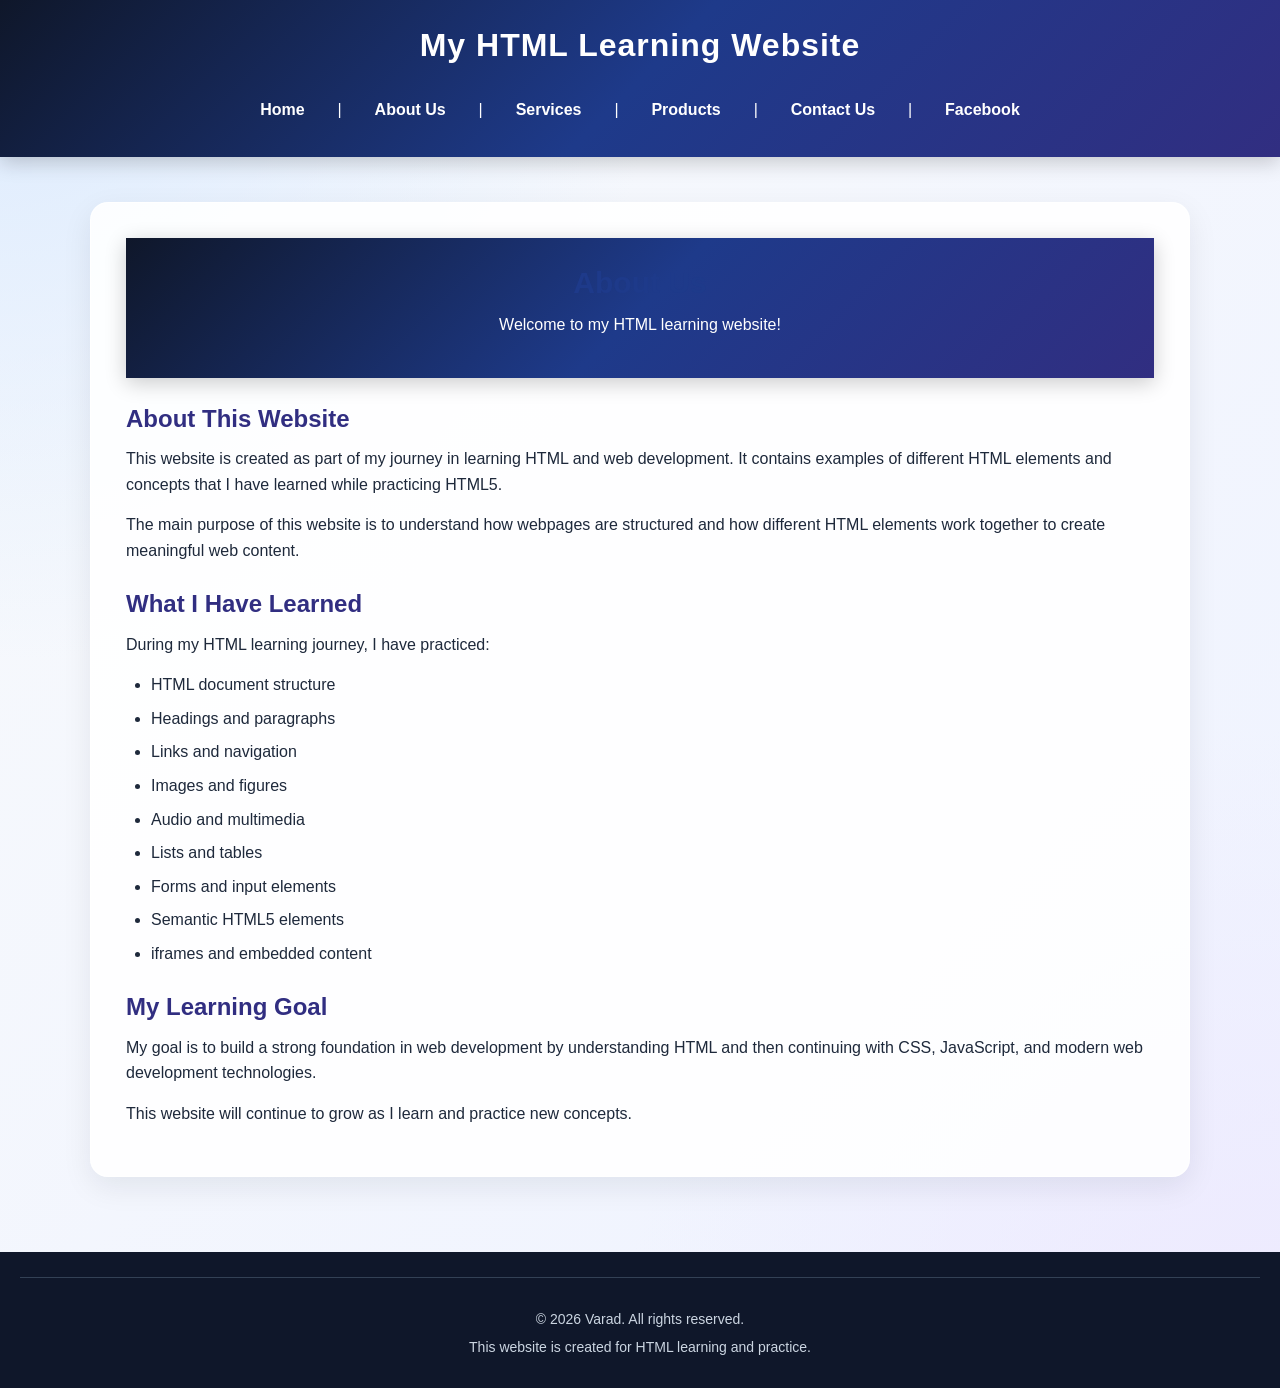
<file: about_us.html>
<!DOCTYPE html>
<html lang="en">

<head>
    <meta charset="UTF-8">
    <meta name="viewport" content="width=device-width, initial-scale=1.0">

    <meta name="description"
        content="Learn more about Varad and his HTML learning journey.">

    <title>About Us | My HTML Learning Website</title>
        <link rel="stylesheet" href="style.css">

</head>

<body>

    <!-- ==================== Header Start ==================== -->
    <header>

        <h1>My HTML Learning Website</h1>

        <nav aria-label="Main navigation">
            <a href="./index.html">Home</a>
            &nbsp; | &nbsp;
            <a href="./about_us.html" aria-current="page">About Us</a>
            &nbsp; | &nbsp;
            <a href="./services.html">Services</a>
            &nbsp; | &nbsp;
            <a href="./products.html">Products</a>
            &nbsp; | &nbsp;
            <a href="./contact_us.html">Contact Us</a>
            &nbsp; | &nbsp;
            <a
                href="https://www.facebook.com/"
                target="_blank"
                rel="noopener noreferrer">
                Facebook
            </a>
        </nav>

    </header>
    <!-- ==================== Header End ==================== -->


    <!-- ==================== Main Content Start ==================== -->
    <main>

        <article>

            <header>
                <h2>About Us</h2>

                <p>
                    Welcome to my HTML learning website!
                </p>
            </header>

            <section>
                <h3>About This Website</h3>

                <p>
                    This website is created as part of my journey in learning
                    HTML and web development. It contains examples of different
                    HTML elements and concepts that I have learned while
                    practicing HTML5.
                </p>

                <p>
                    The main purpose of this website is to understand how
                    webpages are structured and how different HTML elements
                    work together to create meaningful web content.
                </p>
            </section>


            <section>
                <h3>What I Have Learned</h3>

                <p>
                    During my HTML learning journey, I have practiced:
                </p>

                <ul>
                    <li>HTML document structure</li>
                    <li>Headings and paragraphs</li>
                    <li>Links and navigation</li>
                    <li>Images and figures</li>
                    <li>Audio and multimedia</li>
                    <li>Lists and tables</li>
                    <li>Forms and input elements</li>
                    <li>Semantic HTML5 elements</li>
                    <li>iframes and embedded content</li>
                </ul>
            </section>


            <section>
                <h3>My Learning Goal</h3>

                <p>
                    My goal is to build a strong foundation in web development
                    by understanding HTML and then continuing with CSS,
                    JavaScript, and modern web development technologies.
                </p>

                <p>
                    This website will continue to grow as I learn and practice
                    new concepts.
                </p>
            </section>

        </article>

    </main>
    <!-- ==================== Main Content End ==================== -->


    <!-- ==================== Footer Start ==================== -->
    <footer>

        <hr>

        <p>
            &copy; 2026 Varad. All rights reserved.
        </p>

        <p>
            This website is created for HTML learning and practice.
        </p>

    </footer>
    <!-- ==================== Footer End ==================== -->

</body>

</html>
</file>
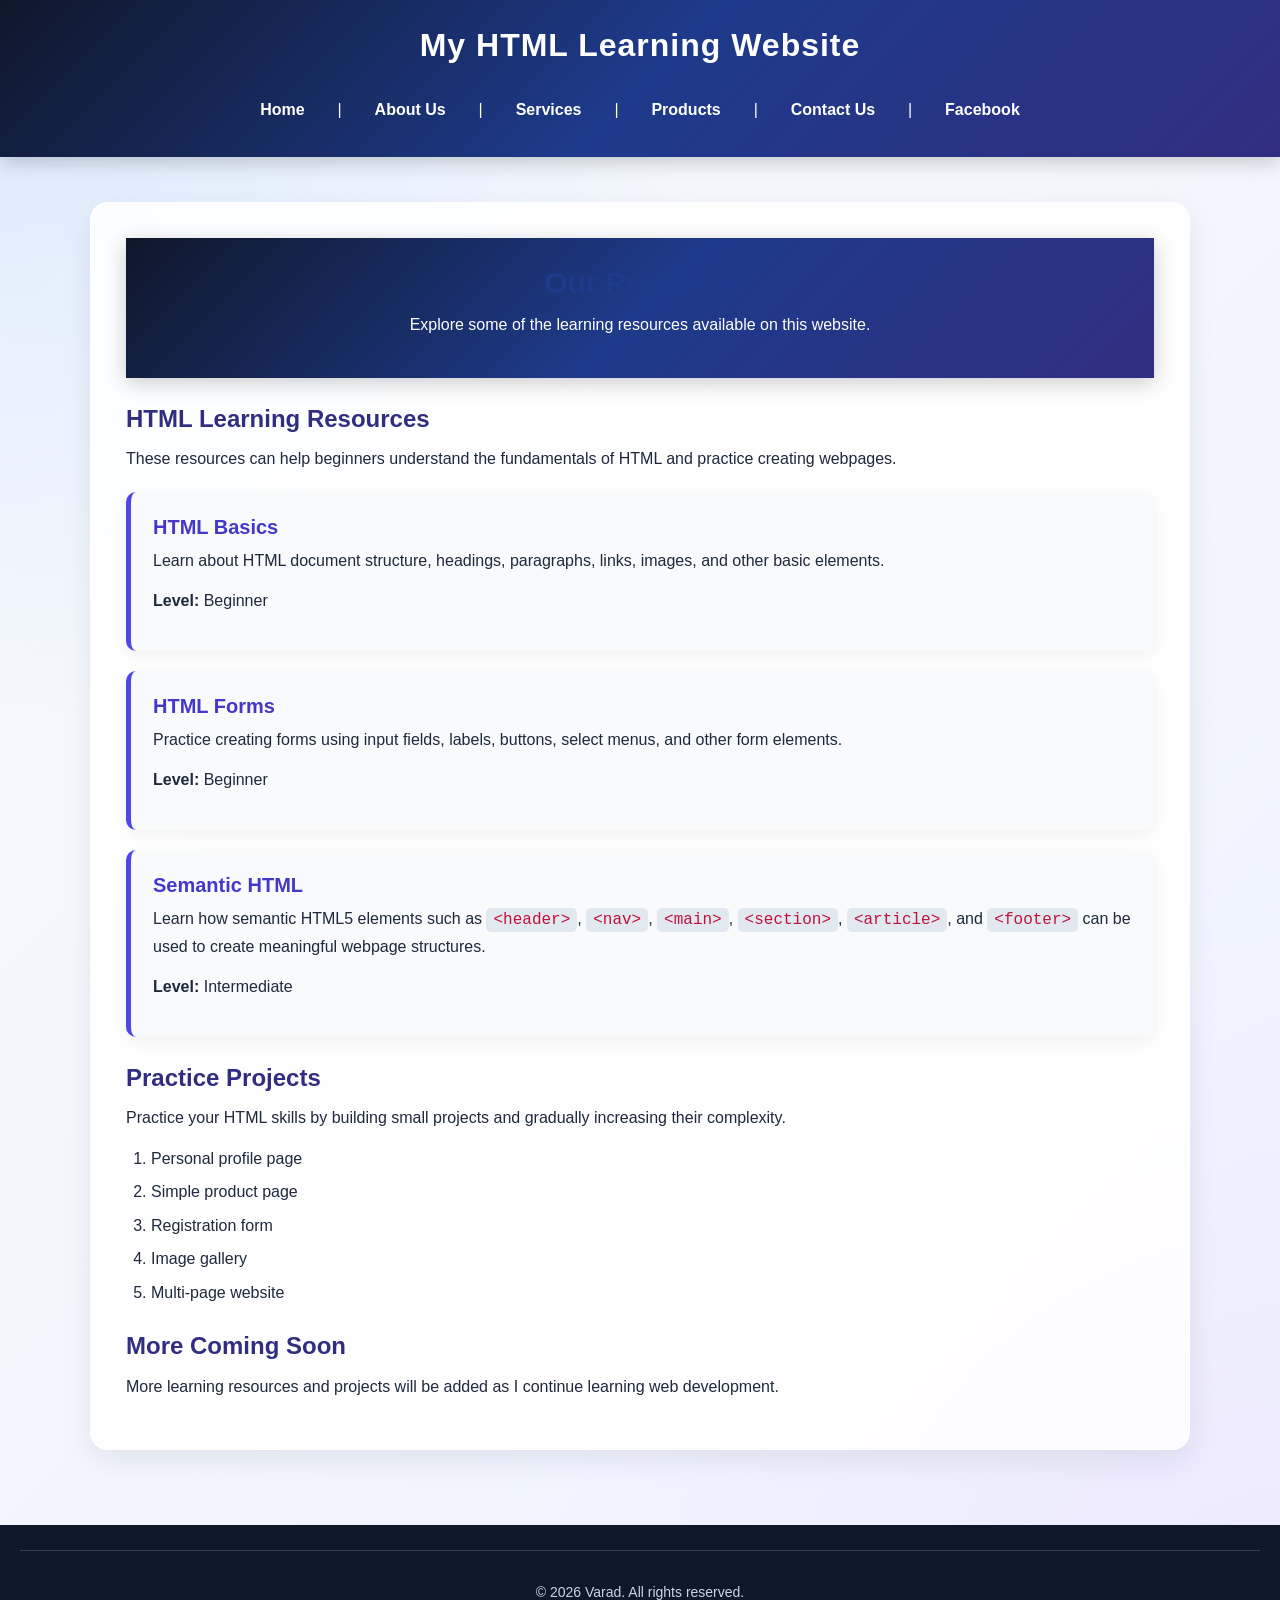
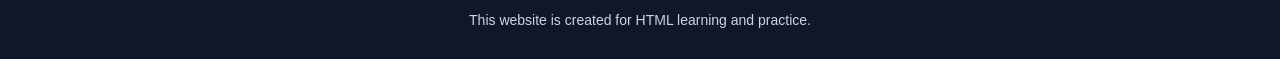
<file: contact_us.html>
<!DOCTYPE html>
<html lang="en">

<head>
    <meta charset="UTF-8">
    <meta name="viewport" content="width=device-width, initial-scale=1.0">

    <meta name="description"
        content="Explore the products and learning resources available on Varad's HTML learning website.">

    <title>Products | My HTML Learning Website</title>
        <link rel="stylesheet" href="style.css">

</head>

<body>

    <!-- ==================== Header Start ==================== -->
    <header>

        <h1>My HTML Learning Website</h1>

        <nav aria-label="Main navigation">
            <a href="./index.html">Home</a>
            &nbsp; | &nbsp;
            <a href="./about_us.html">About Us</a>
            &nbsp; | &nbsp;
            <a href="./services.html">Services</a>
            &nbsp; | &nbsp;
            <a href="./products.html" aria-current="page">Products</a>
            &nbsp; | &nbsp;
            <a href="./contact_us.html">Contact Us</a>
            &nbsp; | &nbsp;
            <a
                href="https://www.facebook.com/"
                target="_blank"
                rel="noopener noreferrer">
                Facebook
            </a>
        </nav>

    </header>
    <!-- ==================== Header End ==================== -->


    <!-- ==================== Main Content Start ==================== -->
    <main>

        <article>

            <header>
                <h2>Our Products</h2>

                <p>
                    Explore some of the learning resources available on
                    this website.
                </p>
            </header>


            <!-- HTML Resources -->
            <section>
                <h3>HTML Learning Resources</h3>

                <p>
                    These resources can help beginners understand the
                    fundamentals of HTML and practice creating webpages.
                </p>

                <article>
                    <h4>HTML Basics</h4>

                    <p>
                        Learn about HTML document structure, headings,
                        paragraphs, links, images, and other basic elements.
                    </p>

                    <p>
                        <strong>Level:</strong> Beginner
                    </p>
                </article>


                <article>
                    <h4>HTML Forms</h4>

                    <p>
                        Practice creating forms using input fields,
                        labels, buttons, select menus, and other form
                        elements.
                    </p>

                    <p>
                        <strong>Level:</strong> Beginner
                    </p>
                </article>


                <article>
                    <h4>Semantic HTML</h4>

                    <p>
                        Learn how semantic HTML5 elements such as
                        <code>&lt;header&gt;</code>,
                        <code>&lt;nav&gt;</code>,
                        <code>&lt;main&gt;</code>,
                        <code>&lt;section&gt;</code>,
                        <code>&lt;article&gt;</code>, and
                        <code>&lt;footer&gt;</code>
                        can be used to create meaningful webpage structures.
                    </p>

                    <p>
                        <strong>Level:</strong> Intermediate
                    </p>
                </article>

            </section>


            <!-- Practice Projects -->
            <section>

                <h3>Practice Projects</h3>

                <p>
                    Practice your HTML skills by building small projects
                    and gradually increasing their complexity.
                </p>

                <ol>
                    <li>Personal profile page</li>
                    <li>Simple product page</li>
                    <li>Registration form</li>
                    <li>Image gallery</li>
                    <li>Multi-page website</li>
                </ol>

            </section>


            <!-- Future Products -->
            <section>

                <h3>More Coming Soon</h3>

                <p>
                    More learning resources and projects will be added
                    as I continue learning web development.
                </p>

            </section>

        </article>

    </main>
    <!-- ==================== Main Content End ==================== -->


    <!-- ==================== Footer Start ==================== -->
    <footer>

        <hr>

        <p>
            &copy; 2026 Varad. All rights reserved.
        </p>

        <p>
            This website is created for HTML learning and practice.
        </p>

    </footer>
    <!-- ==================== Footer End ==================== -->

</body>

</html>
</file>
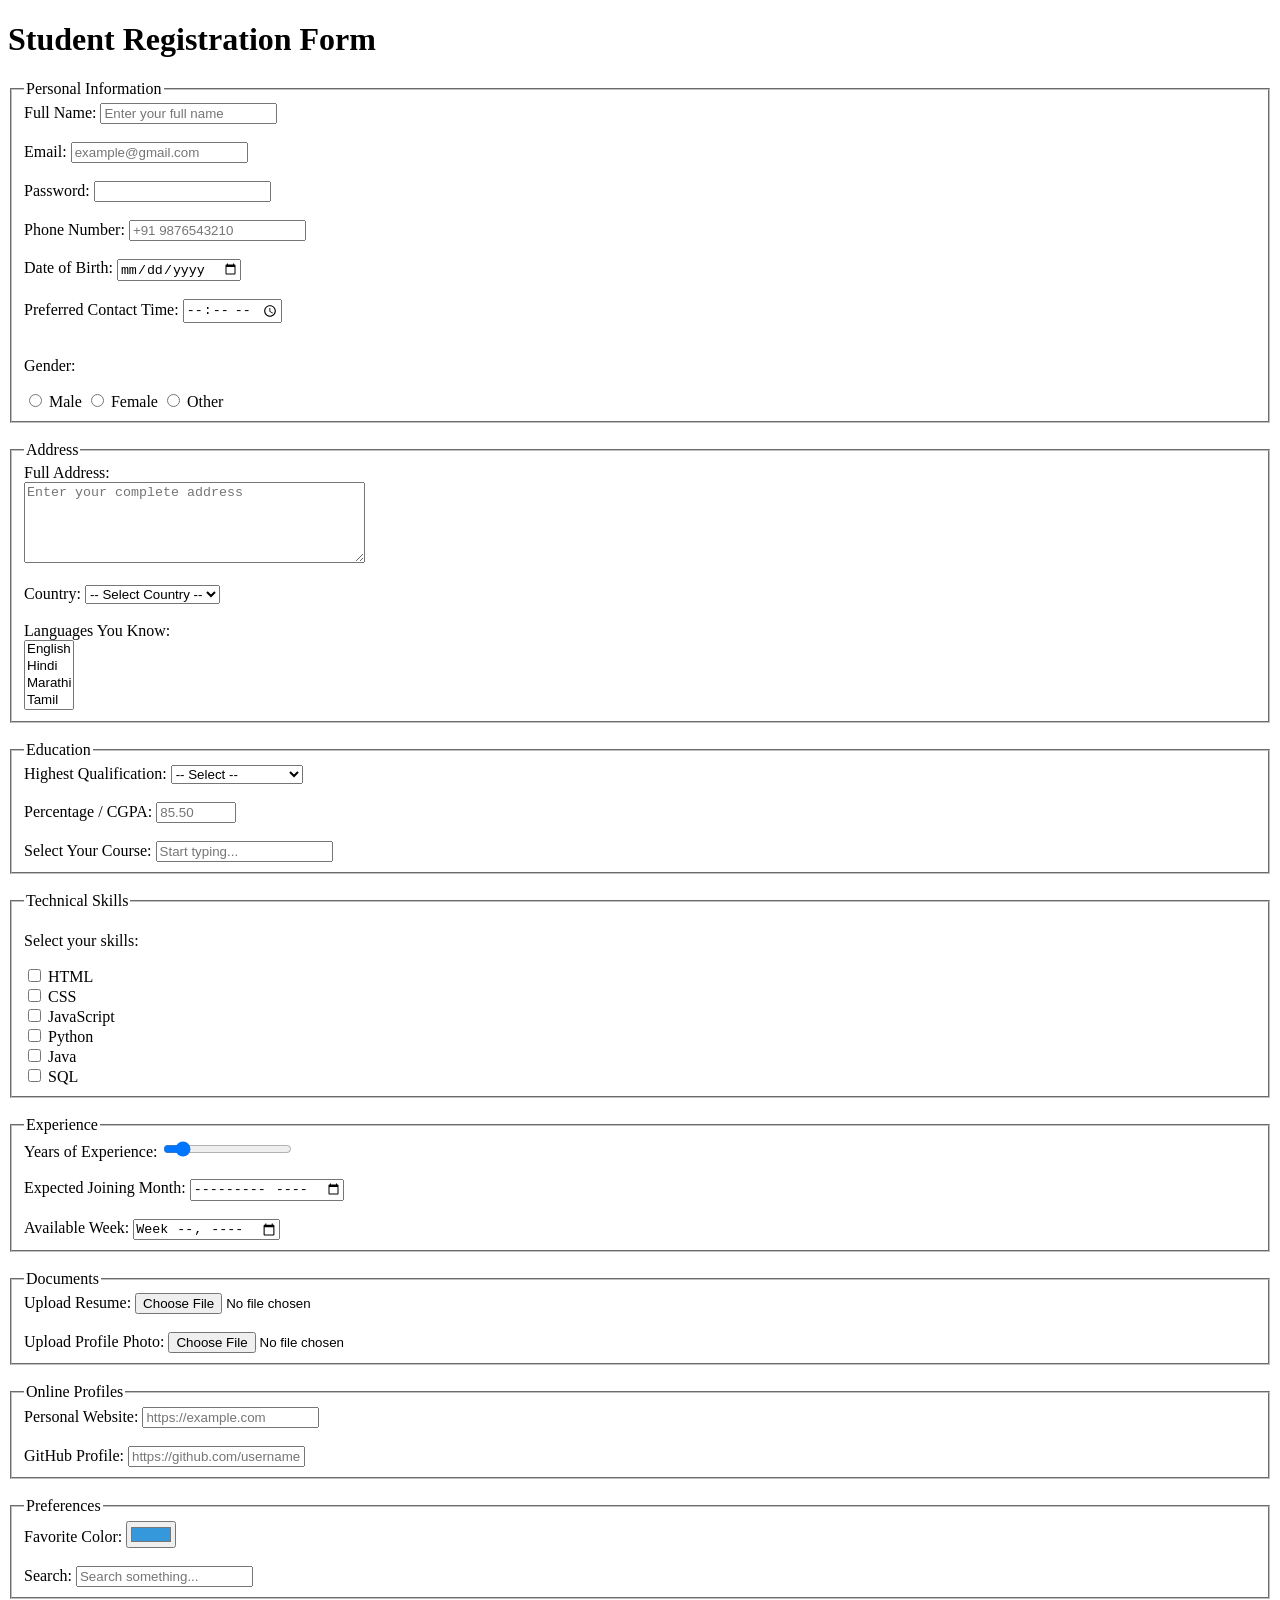
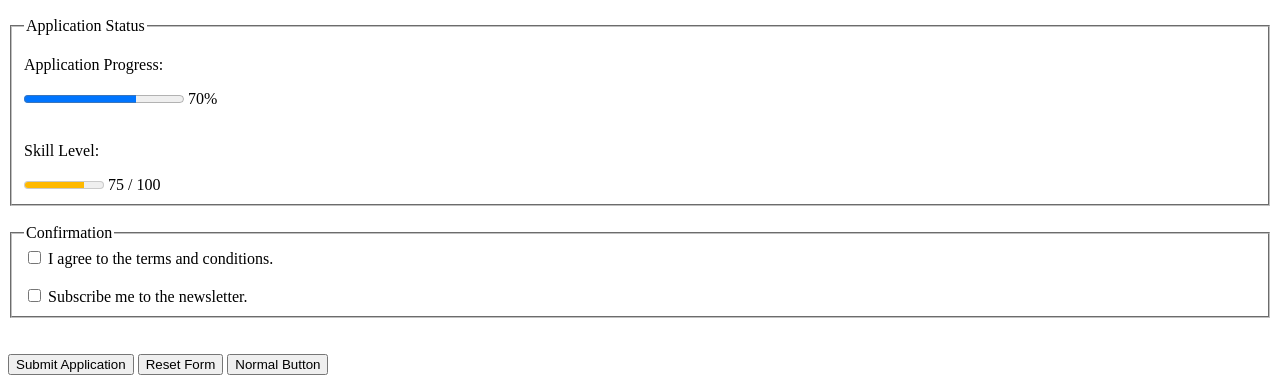
<file: input_types.html>
<!DOCTYPE html>
<html lang="en">
<head>
    <meta charset="UTF-8">
    <meta name="viewport" content="width=device-width, initial-scale=1.0">
    <title>Complete HTML Form Practice</title>
</head>

<body>

    <h1>Student Registration Form</h1>

    <form action="/submit" method="post">

        <!-- ============================= -->
        <!-- 1. PERSONAL INFORMATION -->
        <!-- ============================= -->

        <fieldset>
            <legend>Personal Information</legend>

            <!-- Text -->
            <label for="fullname">Full Name:</label>
            <input
                type="text"
                id="fullname"
                name="fullname"
                placeholder="Enter your full name"
                required
            >
            <br><br>

            <!-- Email -->
            <label for="email">Email:</label>
            <input
                type="email"
                id="email"
                name="email"
                placeholder="example@gmail.com"
                required
            >
            <br><br>

            <!-- Password -->
            <label for="password">Password:</label>
            <input
                type="password"
                id="password"
                name="password"
                minlength="8"
                required
            >
            <br><br>

            <!-- Telephone -->
            <label for="phone">Phone Number:</label>
            <input
                type="tel"
                id="phone"
                name="phone"
                placeholder="+91 9876543210"
            >
            <br><br>

            <!-- Date -->
            <label for="dob">Date of Birth:</label>
            <input
                type="date"
                id="dob"
                name="dob"
            >
            <br><br>

            <!-- Time -->
            <label for="preferred-time">Preferred Contact Time:</label>
            <input
                type="time"
                id="preferred-time"
                name="preferred-time"
            >
            <br><br>

            <!-- Gender - Radio Buttons -->
            <p>Gender:</p>

            <input
                type="radio"
                id="male"
                name="gender"
                value="male"
            >
            <label for="male">Male</label>

            <input
                type="radio"
                id="female"
                name="gender"
                value="female"
            >
            <label for="female">Female</label>

            <input
                type="radio"
                id="other"
                name="gender"
                value="other"
            >
            <label for="other">Other</label>

        </fieldset>


        <br>


        <!-- ============================= -->
        <!-- 2. ADDRESS -->
        <!-- ============================= -->

        <fieldset>
            <legend>Address</legend>

            <!-- Textarea -->
            <label for="address">Full Address:</label>
            <br>

            <textarea
                id="address"
                name="address"
                rows="5"
                cols="40"
                placeholder="Enter your complete address"
            ></textarea>

            <br><br>

            <!-- Select -->
            <label for="country">Country:</label>

            <select id="country" name="country">

                <option value="">-- Select Country --</option>
                <option value="india">India</option>
                <option value="usa">USA</option>
                <option value="uk">United Kingdom</option>
                <option value="canada">Canada</option>
                <option value="australia">Australia</option>

            </select>

            <br><br>

            <!-- Multiple Select -->
            <label for="languages">Languages You Know:</label>
            <br>

            <select
                id="languages"
                name="languages"
                multiple
                size="4"
            >
                <option value="english">English</option>
                <option value="hindi">Hindi</option>
                <option value="marathi">Marathi</option>
                <option value="tamil">Tamil</option>
                <option value="telugu">Telugu</option>
                <option value="bengali">Bengali</option>
            </select>

        </fieldset>


        <br>


        <!-- ============================= -->
        <!-- 3. EDUCATION -->
        <!-- ============================= -->

        <fieldset>
            <legend>Education</legend>

            <label for="qualification">
                Highest Qualification:
            </label>

            <select id="qualification" name="qualification">

                <option value="">-- Select --</option>
                <option value="10th">10th</option>
                <option value="12th">12th</option>
                <option value="diploma">Diploma</option>
                <option value="bachelors">Bachelor's Degree</option>
                <option value="masters">Master's Degree</option>
                <option value="phd">PhD</option>

            </select>

            <br><br>

            <!-- Number -->
            <label for="percentage">
                Percentage / CGPA:
            </label>

            <input
                type="number"
                id="percentage"
                name="percentage"
                min="0"
                max="100"
                step="0.01"
                placeholder="85.50"
            >

            <br><br>

            <!-- Datalist -->
            <label for="course">
                Select Your Course:
            </label>

            <input
                list="courses"
                id="course"
                name="course"
                placeholder="Start typing..."
            >

            <datalist id="courses">
                <option value="Computer Science">
                <option value="Information Technology">
                <option value="Electronics">
                <option value="Mechanical Engineering">
                <option value="Civil Engineering">
                <option value="Business Administration">
                <option value="Data Science">
            </datalist>

        </fieldset>


        <br>


        <!-- ============================= -->
        <!-- 4. SKILLS -->
        <!-- ============================= -->

        <fieldset>
            <legend>Technical Skills</legend>

            <p>Select your skills:</p>

            <!-- Checkboxes -->

            <input
                type="checkbox"
                id="html"
                name="skills"
                value="html"
            >
            <label for="html">HTML</label>

            <br>

            <input
                type="checkbox"
                id="css"
                name="skills"
                value="css"
            >
            <label for="css">CSS</label>

            <br>

            <input
                type="checkbox"
                id="javascript"
                name="skills"
                value="javascript"
            >
            <label for="javascript">JavaScript</label>

            <br>

            <input
                type="checkbox"
                id="python"
                name="skills"
                value="python"
            >
            <label for="python">Python</label>

            <br>

            <input
                type="checkbox"
                id="java"
                name="skills"
                value="java"
            >
            <label for="java">Java</label>

            <br>

            <input
                type="checkbox"
                id="sql"
                name="skills"
                value="sql"
            >
            <label for="sql">SQL</label>

        </fieldset>


        <br>


        <!-- ============================= -->
        <!-- 5. EXPERIENCE -->
        <!-- ============================= -->

        <fieldset>
            <legend>Experience</legend>

            <!-- Range -->
            <label for="experience">
                Years of Experience:
            </label>

            <input
                type="range"
                id="experience"
                name="experience"
                min="0"
                max="20"
                value="2"
            >

            <br><br>

            <!-- Month -->
            <label for="joining-month">
                Expected Joining Month:
            </label>

            <input
                type="month"
                id="joining-month"
                name="joining-month"
            >

            <br><br>

            <!-- Week -->
            <label for="available-week">
                Available Week:
            </label>

            <input
                type="week"
                id="available-week"
                name="available-week"
            >

        </fieldset>


        <br>


        <!-- ============================= -->
        <!-- 6. FILE UPLOAD -->
        <!-- ============================= -->

        <fieldset>
            <legend>Documents</legend>

            <label for="resume">
                Upload Resume:
            </label>

            <input
                type="file"
                id="resume"
                name="resume"
                accept=".pdf,.doc,.docx"
            >

            <br><br>

            <label for="photo">
                Upload Profile Photo:
            </label>

            <input
                type="file"
                id="photo"
                name="photo"
                accept="image/*"
            >

        </fieldset>


        <br>


        <!-- ============================= -->
        <!-- 7. WEBSITE / URL -->
        <!-- ============================= -->

        <fieldset>
            <legend>Online Profiles</legend>

            <label for="website">
                Personal Website:
            </label>

            <input
                type="url"
                id="website"
                name="website"
                placeholder="https://example.com"
            >

            <br><br>

            <label for="github">
                GitHub Profile:
            </label>

            <input
                type="url"
                id="github"
                name="github"
                placeholder="https://github.com/username"
            >

        </fieldset>


        <br>


        <!-- ============================= -->
        <!-- 8. COLOR -->
        <!-- ============================= -->

        <fieldset>
            <legend>Preferences</legend>

            <label for="color">
                Favorite Color:
            </label>

            <input
                type="color"
                id="color"
                name="color"
                value="#3498db"
            >

            <br><br>

            <!-- Search -->
            <label for="search">
                Search:
            </label>

            <input
                type="search"
                id="search"
                name="search"
                placeholder="Search something..."
            >

        </fieldset>


        <br>


        <!-- ============================= -->
        <!-- 9. PROGRESS + METER -->
        <!-- ============================= -->

        <fieldset>
            <legend>Application Status</legend>

            <p>Application Progress:</p>

            <progress
                id="progress"
                value="70"
                max="100"
            >
                70%
            </progress>

            <span>70%</span>

            <br><br>

            <p>Skill Level:</p>

            <meter
                min="0"
                max="100"
                value="75"
                low="30"
                high="80"
                optimum="90"
            >
                75%
            </meter>

            <span>75 / 100</span>

        </fieldset>


        <br>


        <!-- ============================= -->
        <!-- 10. AGREEMENT -->
        <!-- ============================= -->

        <fieldset>
            <legend>Confirmation</legend>

            <input
                type="checkbox"
                id="terms"
                name="terms"
                value="accepted"
                required
            >

            <label for="terms">
                I agree to the terms and conditions.
            </label>

            <br><br>

            <input
                type="checkbox"
                id="newsletter"
                name="newsletter"
                value="yes"
            >

            <label for="newsletter">
                Subscribe me to the newsletter.
            </label>

        </fieldset>


        <br>


        <!-- ============================= -->
        <!-- 11. HIDDEN VALUE -->
        <!-- ============================= -->

        <input
            type="hidden"
            name="form-version"
            value="1.0"
        >


        <!-- ============================= -->
        <!-- 12. BUTTONS -->
        <!-- ============================= -->

        <br>

        <button type="submit">
            Submit Application
        </button>

        <button type="reset">
            Reset Form
        </button>

        <button type="button">
            Normal Button
        </button>

    </form>

</body>
</html>
</file>
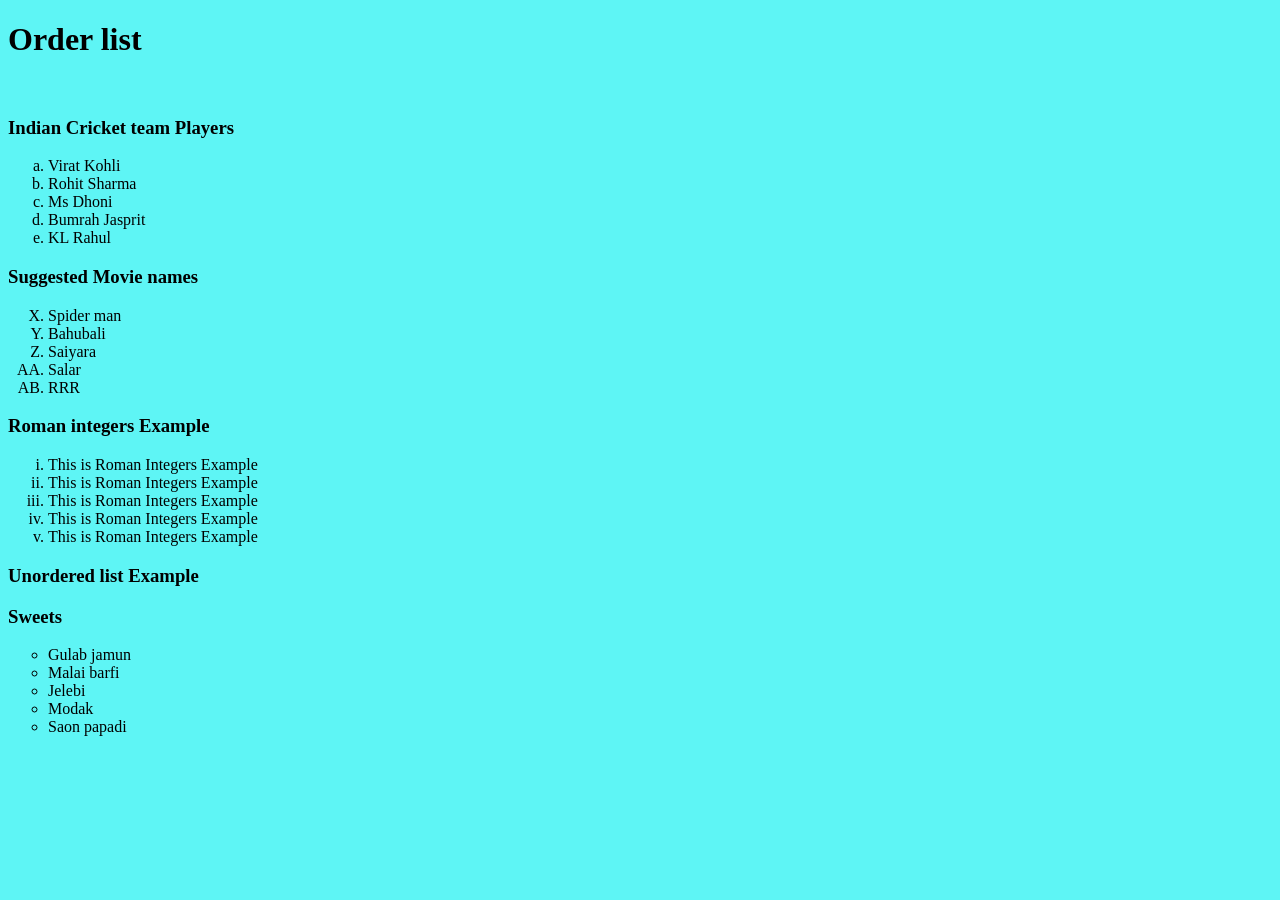
<file: list_types.html>
<!DOCTYPE html>
<html lang="en">
<head>
    <meta charset="UTF-8">
    <meta name="viewport" content="width=device-width, initial-scale=1.0">
    <title>Document</title>
</head>
<body style="background-color: rgb(94, 245, 245);">
    
<!--Order list Example-->
<h1>Order list</h1>
<br>
<h3>Indian  Cricket team Players</h3>
<OL type="a">  <!--Order type is 1234 and type=A,a,i is capital small and roman respectively-->
    <LI>Virat Kohli</LI>
    <li>Rohit Sharma</li>
    <li>Ms Dhoni</li>
    <li>Bumrah Jasprit</li>
    <li>KL Rahul</li>
</OL>
<H3>Suggested Movie names</H3>
<ol type="A" start="24">
    <li>Spider man</li>
    <li>Bahubali</li>
    <li>Saiyara</li>
    <li>Salar</li>
    <li>RRR</li>
</ol>
<H3>Roman integers Example</H3>
<ol type="i">
    <li>This is Roman Integers Example</li>
    <li>This is Roman Integers Example</li>
    <li>This is Roman Integers Example</li>
    <li>This is Roman Integers Example</li>
    <li>This is Roman Integers Example</li>
    
</ol>


<h3>Unordered list Example</h3>
<H3> Sweets </H3>
<ul type="circle">
    <li>Gulab jamun</li>
    <li>Malai barfi</li>
    <li>Jelebi     </li>
    <li>Modak      </li>
    <li>Saon papadi</li>
</ul>


</body>
</html>
</file>
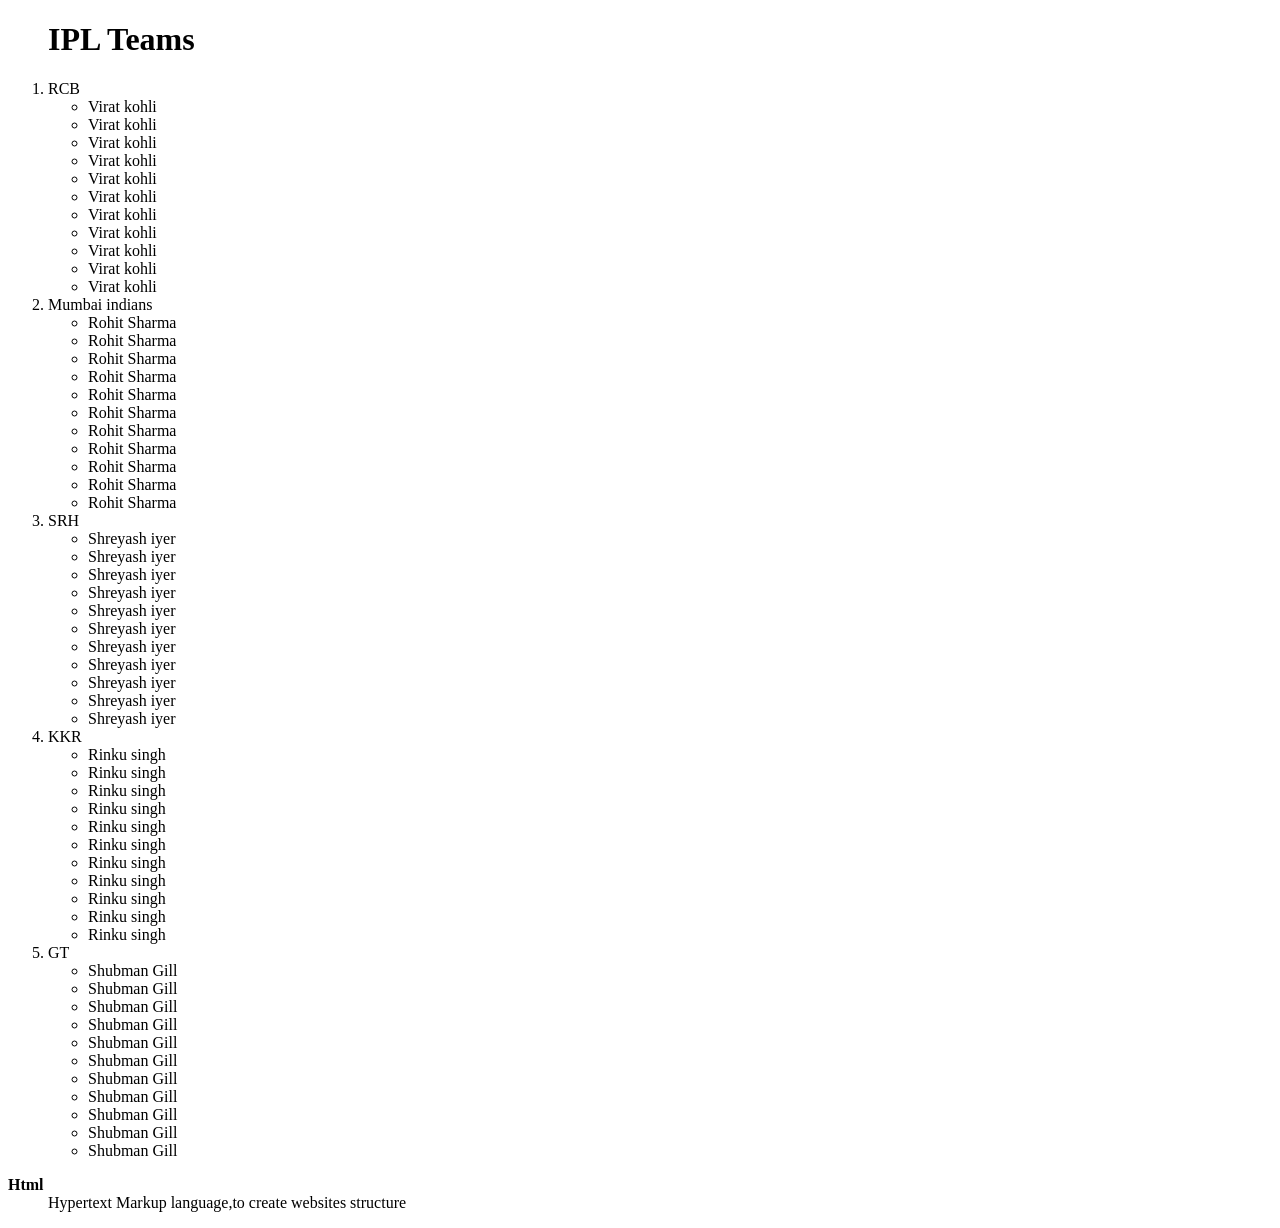
<file: nested_list.html>
<!DOCTYPE html>
<html lang="en">
<head>
    <meta charset="UTF-8">
    <meta name="viewport" content="width=device-width, initial-scale=1.0">
    <title>Document</title>
</head>
<body>
    <ol><h1>IPL Teams</h1>
        <li>RCB
        <ul>
            <li>Virat kohli</li>
            <li>Virat kohli</li>
            <li>Virat kohli</li>
            <li>Virat kohli</li>
            <li>Virat kohli</li>
            <li>Virat kohli</li>
            <li>Virat kohli</li>
            <li>Virat kohli</li>
            <li>Virat kohli</li>
            <li>Virat kohli</li>
            <li>Virat kohli</li>
        </ul>
        </li>
        <li>Mumbai indians
        <ul>
            <li>Rohit Sharma</li>
            <li>Rohit Sharma</li>
            <li>Rohit Sharma</li>
            <li>Rohit Sharma</li>
            <li>Rohit Sharma</li>
            <li>Rohit Sharma</li>
            <li>Rohit Sharma</li>
            <li>Rohit Sharma</li>
            <li>Rohit Sharma</li>
            <li>Rohit Sharma</li>
            <li>Rohit Sharma</li>
        </ul>
        </li>
        <li>SRH
        <ul>
            <li>Shreyash iyer</li>
            <li>Shreyash iyer</li>
            <li>Shreyash iyer</li>
            <li>Shreyash iyer</li>
            <li>Shreyash iyer</li>
            <li>Shreyash iyer</li>
            <li>Shreyash iyer</li>
            <li>Shreyash iyer</li>
            <li>Shreyash iyer</li>
            <li>Shreyash iyer</li>
            <li>Shreyash iyer</li>
        </ul>
    </li>
    <li>KKR
        <ul>
            <li>Rinku singh</li>
            <li>Rinku singh</li>
            <li>Rinku singh</li>
            <li>Rinku singh</li>
            <li>Rinku singh</li>
            <li>Rinku singh</li>
            <li>Rinku singh</li>
            <li>Rinku singh</li>
            <li>Rinku singh</li>
            <li>Rinku singh</li>
            <li>Rinku singh</li>
        </ul>
        </li>
        <li>GT
        <ul>
            <li>Shubman Gill</li>
            <li>Shubman Gill</li>
            <li>Shubman Gill</li>
            <li>Shubman Gill</li>
            <li>Shubman Gill</li>
            <li>Shubman Gill</li>
            <li>Shubman Gill</li>
            <li>Shubman Gill</li>
            <li>Shubman Gill</li>
            <li>Shubman Gill</li>
            <li>Shubman Gill</li>
        </ul>
        </li>  
    </ol>
    <dl>
        <dt><B>
            Html
            </B>
        </dt>
        <dd>
            Hypertext Markup language,to create websites structure</dd>
    </dl>
</body>
</html>
</file>
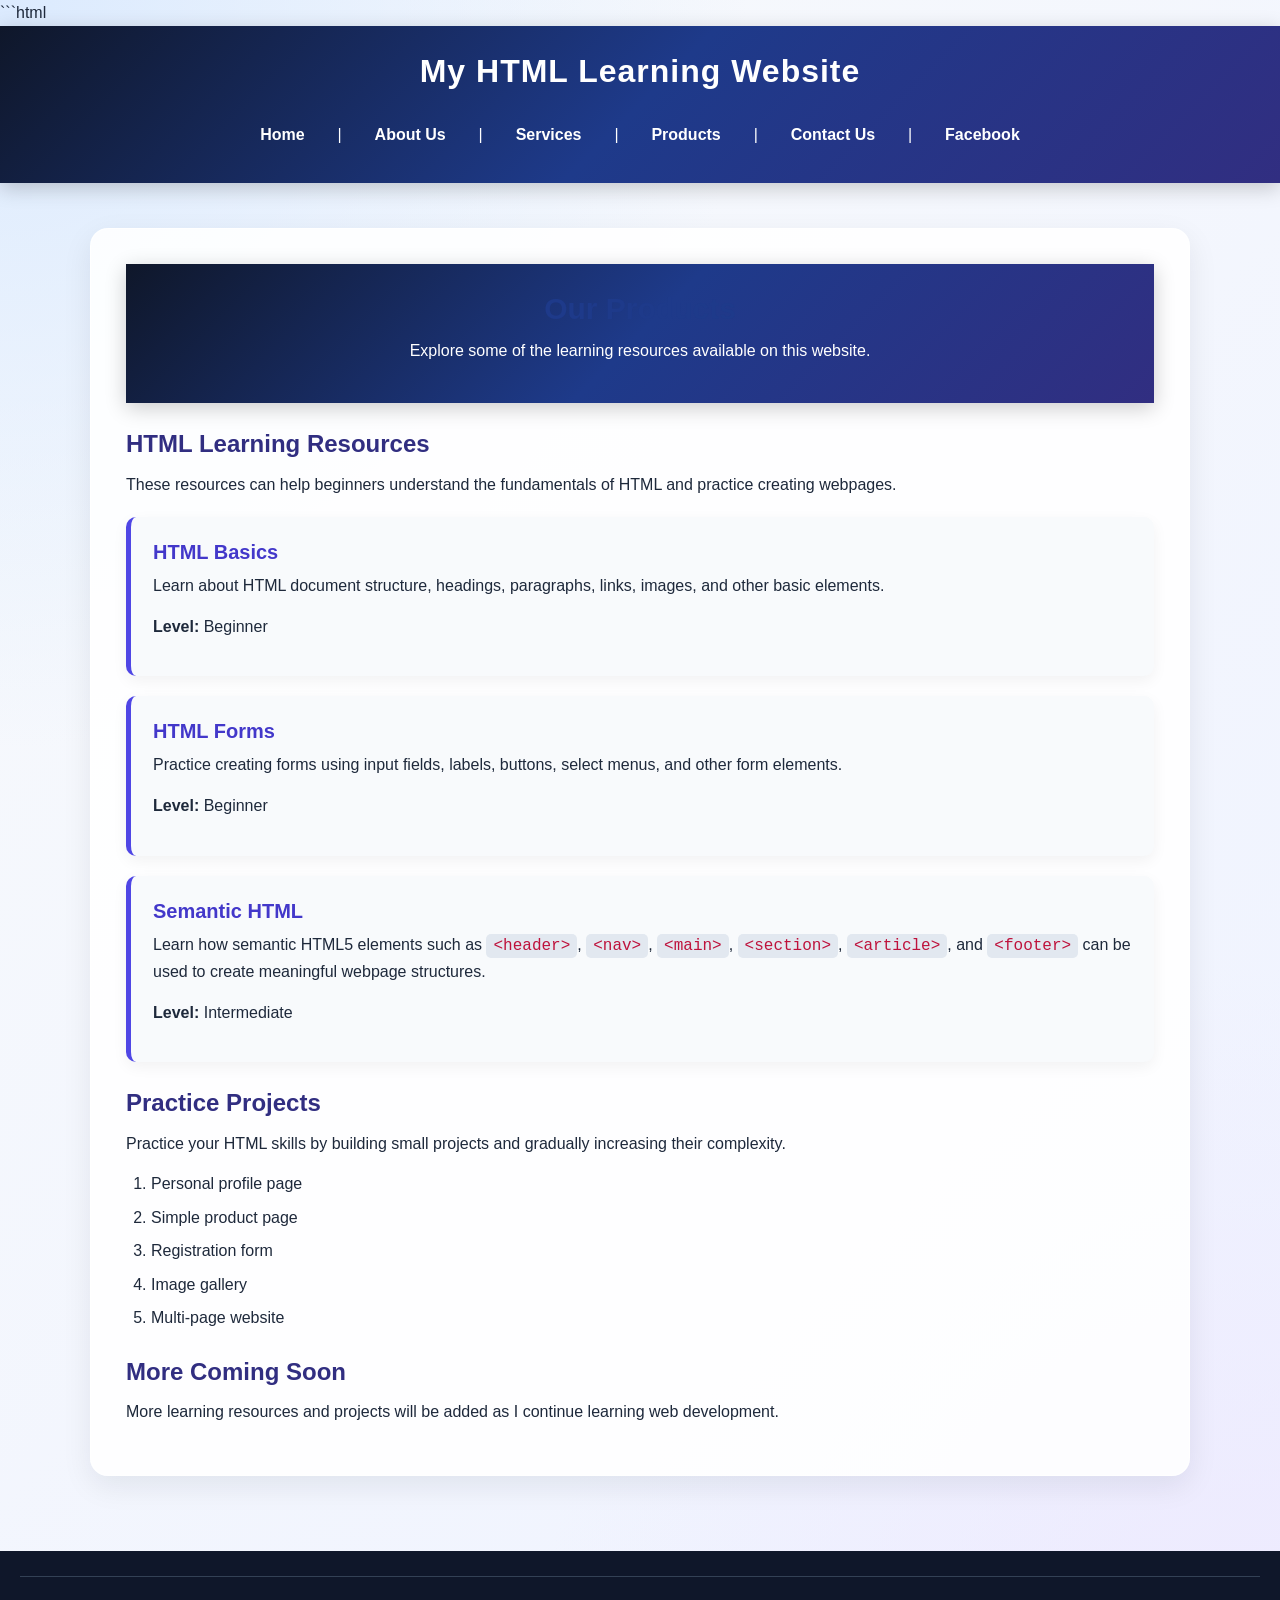
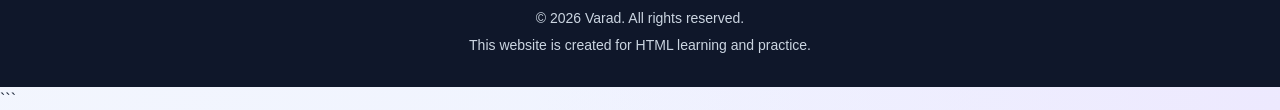
<file: products.html>
```html
<!DOCTYPE html>
<html lang="en">

<head>
    <meta charset="UTF-8">
    <meta name="viewport" content="width=device-width, initial-scale=1.0">

    <meta name="description"
        content="Explore the products and learning resources available on Varad's HTML learning website.">

    <title>Products | My HTML Learning Website</title>
        <link rel="stylesheet" href="style.css">

</head>

<body>

    <!-- ==================== Header Start ==================== -->
    <header>

        <h1>My HTML Learning Website</h1>

        <nav aria-label="Main navigation">
            <a href="./index.html">Home</a>
            &nbsp; | &nbsp;
            <a href="./about_us.html">About Us</a>
            &nbsp; | &nbsp;
            <a href="./services.html">Services</a>
            &nbsp; | &nbsp;
            <a href="./products.html" aria-current="page">Products</a>
            &nbsp; | &nbsp;
            <a href="./contact_us.html">Contact Us</a>
            &nbsp; | &nbsp;
            <a
                href="https://www.facebook.com/"
                target="_blank"
                rel="noopener noreferrer">
                Facebook
            </a>
        </nav>

    </header>
    <!-- ==================== Header End ==================== -->


    <!-- ==================== Main Content Start ==================== -->
    <main>

        <article>

            <header>
                <h2>Our Products</h2>

                <p>
                    Explore some of the learning resources available on
                    this website.
                </p>
            </header>


            <!-- HTML Resources -->
            <section>
                <h3>HTML Learning Resources</h3>

                <p>
                    These resources can help beginners understand the
                    fundamentals of HTML and practice creating webpages.
                </p>

                <article>
                    <h4>HTML Basics</h4>

                    <p>
                        Learn about HTML document structure, headings,
                        paragraphs, links, images, and other basic elements.
                    </p>

                    <p>
                        <strong>Level:</strong> Beginner
                    </p>
                </article>


                <article>
                    <h4>HTML Forms</h4>

                    <p>
                        Practice creating forms using input fields,
                        labels, buttons, select menus, and other form
                        elements.
                    </p>

                    <p>
                        <strong>Level:</strong> Beginner
                    </p>
                </article>


                <article>
                    <h4>Semantic HTML</h4>

                    <p>
                        Learn how semantic HTML5 elements such as
                        <code>&lt;header&gt;</code>,
                        <code>&lt;nav&gt;</code>,
                        <code>&lt;main&gt;</code>,
                        <code>&lt;section&gt;</code>,
                        <code>&lt;article&gt;</code>, and
                        <code>&lt;footer&gt;</code>
                        can be used to create meaningful webpage structures.
                    </p>

                    <p>
                        <strong>Level:</strong> Intermediate
                    </p>
                </article>

            </section>


            <!-- Practice Projects -->
            <section>

                <h3>Practice Projects</h3>

                <p>
                    Practice your HTML skills by building small projects
                    and gradually increasing their complexity.
                </p>

                <ol>
                    <li>Personal profile page</li>
                    <li>Simple product page</li>
                    <li>Registration form</li>
                    <li>Image gallery</li>
                    <li>Multi-page website</li>
                </ol>

            </section>


            <!-- Future Products -->
            <section>

                <h3>More Coming Soon</h3>

                <p>
                    More learning resources and projects will be added
                    as I continue learning web development.
                </p>

            </section>

        </article>

    </main>
    <!-- ==================== Main Content End ==================== -->


    <!-- ==================== Footer Start ==================== -->
    <footer>

        <hr>

        <p>
            &copy; 2026 Varad. All rights reserved.
        </p>

        <p>
            This website is created for HTML learning and practice.
        </p>

    </footer>
    <!-- ==================== Footer End ==================== -->

</body>

</html>
```
</file>
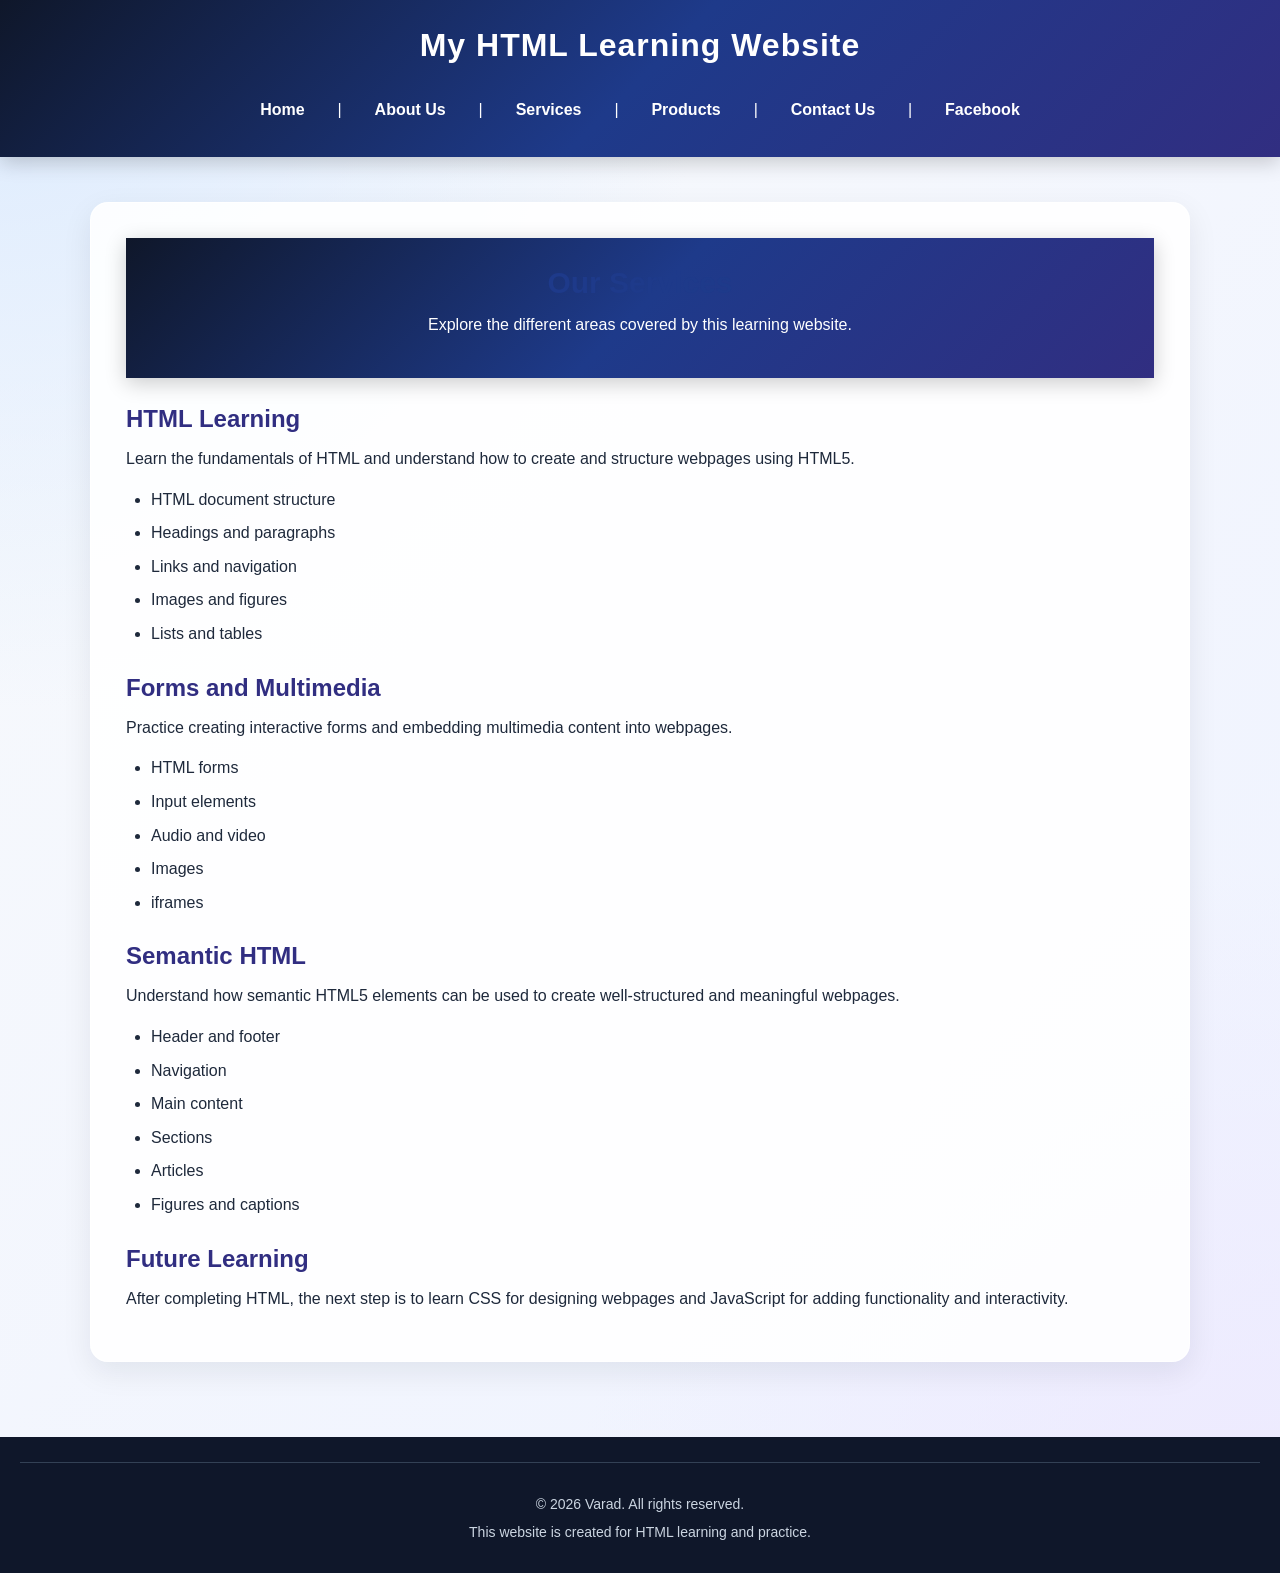
<file: services.html>
<!DOCTYPE html>
<html lang="en">

<head>
    <meta charset="UTF-8">
    <meta name="viewport" content="width=device-width, initial-scale=1.0">

    <meta name="description"
        content="Explore the services available on Varad's HTML learning website.">

    <title>Services | My HTML Learning Website</title>
    <link rel="stylesheet" href="style.css">
</head>

<body>

    <!-- ==================== Header Start ==================== -->
    <header>

        <h1>My HTML Learning Website</h1>

        <nav aria-label="Main navigation">
            <a href="./index.html">Home</a>
            &nbsp; | &nbsp;
            <a href="./about_us.html">About Us</a>
            &nbsp; | &nbsp;
            <a href="./services.html" aria-current="page">Services</a>
            &nbsp; | &nbsp;
            <a href="./products.html">Products</a>
            &nbsp; | &nbsp;
            <a href="./contact_us.html">Contact Us</a>
            &nbsp; | &nbsp;
            <a
                href="https://www.facebook.com/"
                target="_blank"
                rel="noopener noreferrer">
                Facebook
            </a>
        </nav>

    </header>
    <!-- ==================== Header End ==================== -->


    <!-- ==================== Main Content Start ==================== -->
    <main>

        <article>

            <header>
                <h2>Our Services</h2>

                <p>
                    Explore the different areas covered by this learning
                    website.
                </p>
            </header>


            <!-- HTML Learning -->
            <section>
                <h3>HTML Learning</h3>

                <p>
                    Learn the fundamentals of HTML and understand how to
                    create and structure webpages using HTML5.
                </p>

                <ul>
                    <li>HTML document structure</li>
                    <li>Headings and paragraphs</li>
                    <li>Links and navigation</li>
                    <li>Images and figures</li>
                    <li>Lists and tables</li>
                </ul>
            </section>


            <!-- Forms and Multimedia -->
            <section>
                <h3>Forms and Multimedia</h3>

                <p>
                    Practice creating interactive forms and embedding
                    multimedia content into webpages.
                </p>

                <ul>
                    <li>HTML forms</li>
                    <li>Input elements</li>
                    <li>Audio and video</li>
                    <li>Images</li>
                    <li>iframes</li>
                </ul>
            </section>


            <!-- Semantic HTML -->
            <section>
                <h3>Semantic HTML</h3>

                <p>
                    Understand how semantic HTML5 elements can be used to
                    create well-structured and meaningful webpages.
                </p>

                <ul>
                    <li>Header and footer</li>
                    <li>Navigation</li>
                    <li>Main content</li>
                    <li>Sections</li>
                    <li>Articles</li>
                    <li>Figures and captions</li>
                </ul>
            </section>


            <!-- Future Learning -->
            <section>
                <h3>Future Learning</h3>

                <p>
                    After completing HTML, the next step is to learn CSS
                    for designing webpages and JavaScript for adding
                    functionality and interactivity.
                </p>
            </section>

        </article>

    </main>
    <!-- ==================== Main Content End ==================== -->


    <!-- ==================== Footer Start ==================== -->
    <footer>

        <hr>

        <p>
            &copy; 2026 Varad. All rights reserved.
        </p>

        <p>
            This website is created for HTML learning and practice.
        </p>

    </footer>
    <!-- ==================== Footer End ==================== -->

</body>

</html>
</file>
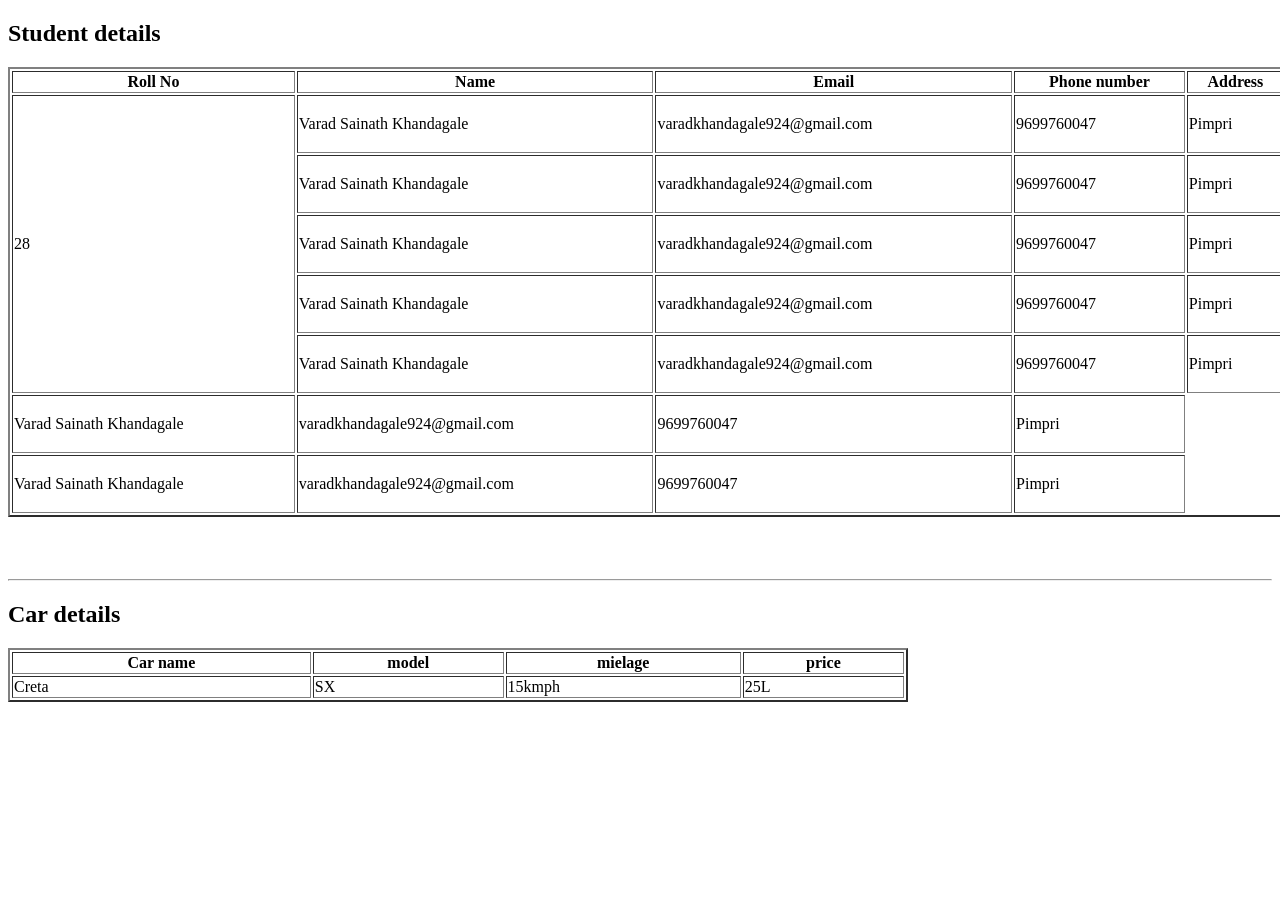
<file: table.html>
<!DOCTYPE html>
<html lang="en">
<head>
    <meta charset="UTF-8">
    <meta name="viewport" content="width=device-width, initial-scale=1.0">
    <title>Document</title>
</head>
<body>
    <h2>Student details</h2>
    <table border="2" style="height: auto;width: 100vw;display:flexbox;justify-content: center;align-items: center;height: 50vh;">
        <thead>
            <tr>
                <th>Roll No</th>
                <th>Name</th>
                <th>Email</th>
                <th>Phone number</th>
                <th>Address</th>
            </tr>
        </thead>
        <tbody>
            <tr>
                <td rowspan="5">28</td>
                <td>Varad Sainath Khandagale</td>
                <td>varadkhandagale924@gmail.com</td>
                <td>9699760047</td>
                <td>Pimpri</td>
            </tr>
            <tr>
                <!-- <td >28</td> -->
                <td>Varad Sainath Khandagale</td>
                <td>varadkhandagale924@gmail.com</td>
                <td>9699760047</td>
                <td>Pimpri</td>
            </tr><tr>
                <!-- <td>28</td> -->
                <td>Varad Sainath Khandagale</td>
                <td>varadkhandagale924@gmail.com</td>
                <td>9699760047</td>
                <td>Pimpri</td>
            </tr><tr>
                <!-- <td>28</td> -->
                <td>Varad Sainath Khandagale</td>
                <td>varadkhandagale924@gmail.com</td>
                <td>9699760047</td>
                <td>Pimpri</td>
            </tr><tr>
                <!-- <td>28</td> -->
                <td>Varad Sainath Khandagale</td>
                <td>varadkhandagale924@gmail.com</td>
                <td>9699760047</td>
                <td>Pimpri</td>
            </tr><tr>
                <!-- <td>28</td> -->
                <td>Varad Sainath Khandagale</td>
                <td>varadkhandagale924@gmail.com</td>
                <td>9699760047</td>
                <td>Pimpri</td>
            </tr><tr>
                <!-- <td>28</td>  -->
                <td>Varad Sainath Khandagale</td>
                <td>varadkhandagale924@gmail.com</td>
                <td>9699760047</td>
                <td>Pimpri</td>
            </tr>
        </tbody>
    </table>
    <br><BR></BR>
    <HR></HR>
    <h2>Car details</h2>
    <table border="2" style="width: 100vh;">
        <thead>
            <tr>
                <th>Car name</th>
                <th>model</th>
                <th>mielage</th>
                <th>price</th>
            </tr>
        </thead>
        <tbody>
            <tr>
                <td>Creta</td>
                <td>SX</td>
                <td>15kmph</td>
                <td>25L</td>
            </tr>
        </tbody>
    </table>
</body>
</html>
</file>
<file: style.css>
/* ========================================
   GLOBAL STYLES
======================================== */

* {
    box-sizing: border-box;
    margin: 0;
    padding: 0;
}

html {
    scroll-behavior: smooth;
}

body {
    font-family: Arial, Helvetica, sans-serif;
    line-height: 1.6;
    color: #1e293b;
    min-height: 100vh;

    background:
        radial-gradient(circle at top left, #dbeafe, transparent 35%),
        radial-gradient(circle at bottom right, #ede9fe, transparent 35%),
        linear-gradient(135deg, #f8fafc, #eef2ff);

    display: flex;
    flex-direction: column;
}


/* ========================================
   HEADER
======================================== */

header {
    background: linear-gradient(
        135deg,
        #0f172a,
        #1e3a8a,
        #312e81
    );

    color: white;
    padding: 25px 20px;
    text-align: center;

    box-shadow: 0 5px 20px rgba(0, 0, 0, 0.20);
}

header h1 {
    font-size: 32px;
    margin-bottom: 20px;
    letter-spacing: 1px;
}


/* ========================================
   NAVIGATION BAR
======================================== */

nav {
    display: flex;
    justify-content: center;
    align-items: center;
    flex-wrap: wrap;
    gap: 8px;
}

nav a {
    color: white;
    text-decoration: none;

    padding: 10px 16px;
    border-radius: 8px;

    font-size: 16px;
    font-weight: 600;

    transition:
        background-color 0.3s ease,
        color 0.3s ease,
        transform 0.3s ease;
}

nav a:hover {
    background-color: rgba(255, 255, 255, 0.18);
    color: #bfdbfe;
    transform: translateY(-2px);
}

nav a:focus-visible {
    outline: 3px solid #93c5fd;
    outline-offset: 3px;
}


/* ========================================
   MAIN CONTENT
======================================== */

main {
    width: min(1100px, 92%);
    margin: 45px auto;

    flex: 1;
}

main > article,
main > section {
    background: rgba(255, 255, 255, 0.88);

    padding: 35px;
    margin-bottom: 30px;

    border-radius: 18px;

    border: 1px solid rgba(255, 255, 255, 0.8);

    box-shadow:
        0 10px 30px rgba(15, 23, 42, 0.08);
}


/* ========================================
   HEADINGS
======================================== */

h1,
h2,
h3,
h4 {
    line-height: 1.3;
}

main h1 {
    color: #1e3a8a;
    font-size: 32px;
    margin-bottom: 15px;
}

main h2 {
    color: #1e3a8a;
    font-size: 30px;
    margin-bottom: 10px;
}

main h3 {
    color: #312e81;
    font-size: 24px;
    margin: 25px 0 12px;
}

main h4 {
    color: #4338ca;
    font-size: 20px;
    margin-bottom: 8px;
}

p {
    margin-bottom: 15px;
}


/* ========================================
   LINKS
======================================== */

main a {
    color: #2563eb;
    font-weight: 600;
}

main a:hover {
    color: #1d4ed8;
}


/* ========================================
   LISTS
======================================== */

ul,
ol {
    margin: 15px 0 20px 25px;
}

li {
    margin-bottom: 8px;
}


/* ========================================
   IMAGES
======================================== */

figure {
    margin: 25px 0;
    text-align: center;
}

figure img {
    max-width: 100%;
    height: auto;

    border-radius: 14px;

    box-shadow:
        0 8px 20px rgba(0, 0, 0, 0.15);

    transition: transform 0.3s ease;
}

figure img:hover {
    transform: scale(1.02);
}

figcaption {
    margin-top: 10px;

    color: #64748b;

    font-style: italic;
}


/* ========================================
   HORIZONTAL LINE
======================================== */

hr {
    border: none;

    height: 1px;

    background: linear-gradient(
        to right,
        transparent,
        #cbd5e1,
        transparent
    );

    margin: 30px 0;
}


/* ========================================
   AUDIO
======================================== */

audio {
    width: 100%;
    margin-top: 15px;
}


/* ========================================
   IFRAME
======================================== */

iframe {
    display: block;

    width: 100%;
    max-width: 100%;

    margin-top: 20px;

    border: none;
    border-radius: 14px;

    box-shadow:
        0 8px 25px rgba(0, 0, 0, 0.15);
}


/* ========================================
   CODE ELEMENT
======================================== */

code {
    background-color: #e2e8f0;

    color: #be123c;

    padding: 3px 7px;

    border-radius: 5px;

    font-family: Consolas, monospace;
}


/* ========================================
   ARTICLE CARDS
======================================== */

main article article {
    background: #f8fafc;

    padding: 22px;

    margin: 20px 0;

    border-left: 5px solid #4f46e5;

    border-radius: 10px;

    box-shadow:
        0 5px 15px rgba(0, 0, 0, 0.05);
}


/* ========================================
   FOOTER
======================================== */

footer {
    background: #0f172a;

    color: #cbd5e1;

    text-align: center;

    padding: 25px 20px;

    margin-top: auto;
}

footer hr {
    background: #334155;
    margin-top: 0;
}

footer p {
    margin-bottom: 5px;
    font-size: 14px;
}


/* ========================================
   RESPONSIVE DESIGN
======================================== */

@media (max-width: 768px) {

    header {
        padding: 20px 15px;
    }

    header h1 {
        font-size: 26px;
    }

    nav {
        gap: 4px;
    }

    nav a {
        padding: 8px 10px;
        font-size: 14px;
    }

    main {
        width: 94%;
        margin: 25px auto;
    }

    main > article,
    main > section {
        padding: 22px;
        border-radius: 14px;
    }

    main h1 {
        font-size: 28px;
    }

    main h2 {
        font-size: 26px;
    }

    main h3 {
        font-size: 21px;
    }

    iframe {
        height: 400px;
    }
}


@media (max-width: 480px) {

    header h1 {
        font-size: 23px;
    }

    nav a {
        padding: 7px 8px;
        font-size: 13px;
    }

    main {
        width: 96%;
    }

    main > article,
    main > section {
        padding: 18px;
    }

    iframe {
        height: 250px;
    }
}
</file>
